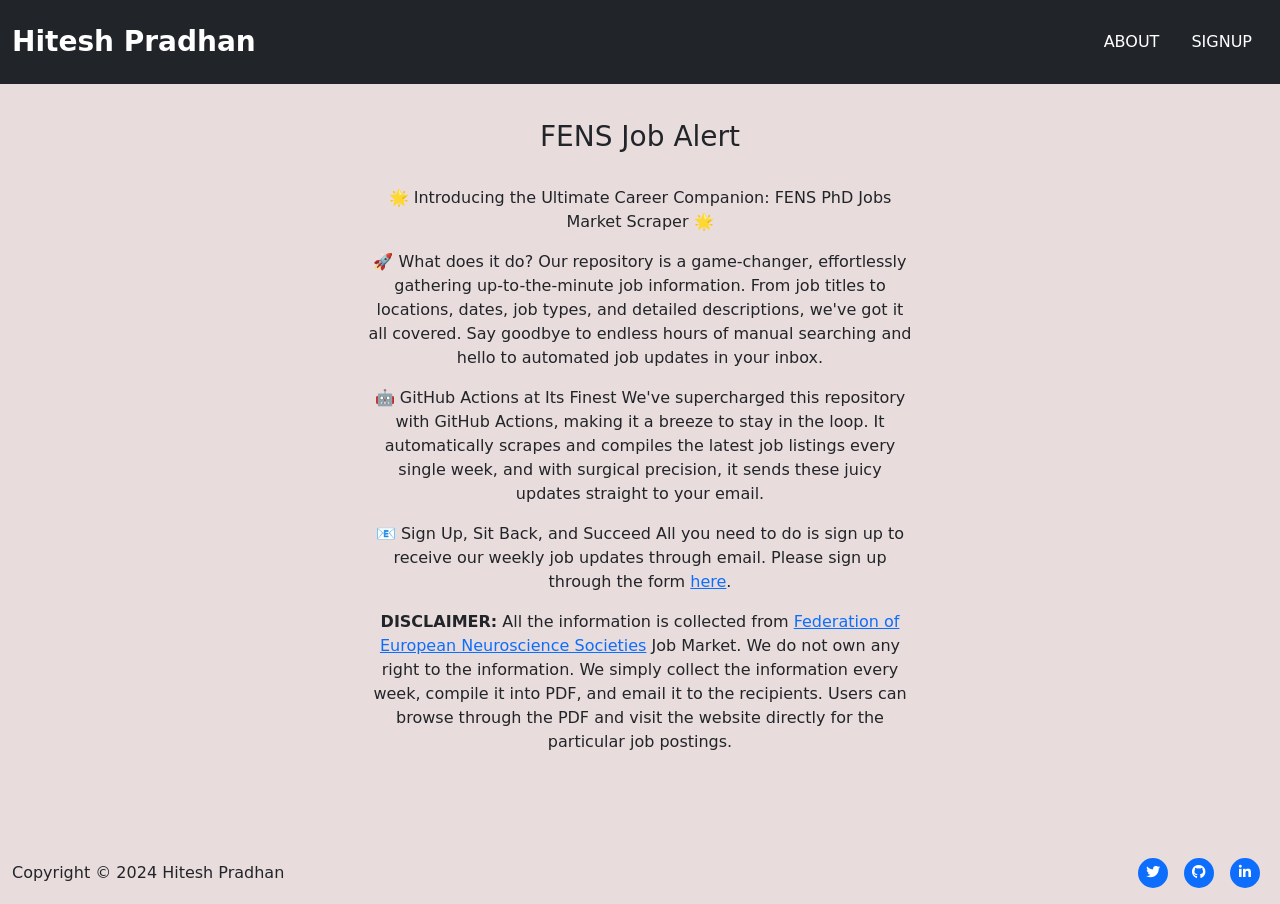
<file: index.html>
<!DOCTYPE html>
<!-- Website - www.codingnepalweb.com -->
<html lang="en">
  
<head>
<!-- Google tag (gtag.js) -->
<!-- <script async src="https://www.googletagmanager.com/gtag/js?id=G-7EM0YTGR7D"></script>
<script>
  window.dataLayer = window.dataLayer || [];
  function gtag(){dataLayer.push(arguments);}
  gtag('js', new Date());
  gtag('config', 'G-7EM0YTGR7D');
</script> -->

  <meta charset="UTF-8" />
  <meta name="viewport" content="width=device-width, initial-scale=1.0" />
  <title> FENS Jobs Alert </title>
  <link rel="icon" type="image/x-icon" href="/data/favicon.jpeg">
  <!-- Linking CSS File -->
  <link rel="stylesheet" href="style.css"/>
  <!-- Fontawesome link -->
  <link href="https://cdn.jsdelivr.net/npm/bootstrap@5.3.0-alpha1/dist/css/bootstrap.min.css" rel="stylesheet"
    integrity="sha384-GLhlTQ8iRABdZLl6O3oVMWSktQOp6b7In1Zl3/Jr59b6EGGoI1aFkw7cmDA6j6gD" crossorigin="anonymous">
  <!-- Bootstrap link -->
  <link rel="stylesheet" href="https://cdnjs.cloudflare.com/ajax/libs/font-awesome/6.3.0/css/all.min.css" />
</head>

<body>
  <!-- Header & Navbar -->
  <header class="bg-dark fixed-top">
    <nav class="container-xxl navbar navbar-expand-lg py-3 bg-dark navbar-dark">
      <div class="container-fluid">
        <a class="navbar-brand fw-bold fs-3">Hitesh Pradhan</a>
        <button class="navbar-toggler" type="button" data-bs-toggle="collapse" data-bs-target="#navbarSupportedContent"
          aria-controls="navbarSupportedContent" aria-expanded="false" aria-label="Toggle navigation">
          <span class="navbar-toggler-icon"></span>
        </button>
        <div class="collapse navbar-collapse" id="navbarSupportedContent">
          <ul class="navbar-nav ms-auto mb-2 mb-lg-0">
            <li class="nav-item mx-2">
              <a class="nav-link" href="index.html">ABOUT</a>
            </li>
            <li class="nav-item mx-2">
              <a class="nav-link" href="signup.html">SIGNUP</a>
            </li>
        </div>
      </div>
    </nav>
  </header>
  
<!-- Textbox Section -->
<section class="container py-5" id="textbox">
  <div class="row mt-4 py-4">
    <!-- <div class="col-12 d-flex flex-column text-center justify-content-center">
      <h2>Text Box Section</h2>
      <h5 class="text-secondary fw-normal py-2 fst-italic">A centered textbox with header, secondary title, and paragraph.</h5>
    </div> -->
    <div class="col-lg-6 offset-lg-3 mt-4">
      <div class="textbox">
        <h3 class="text-center">FENS Job Alert</h3>
        <h5 class="text-secondary text-center fw-normal py-2 fst-italic"></h5>
        <p class="text-center">
          🌟 Introducing the Ultimate Career Companion: FENS PhD Jobs Market Scraper 🌟
        </p>
      <p class="text-center">
        🚀 What does it do? Our repository is a game-changer, effortlessly gathering up-to-the-minute job information. From job
        titles to locations, dates, job types, and detailed descriptions, we've got it all covered. Say goodbye to endless hours
        of manual searching and hello to automated job updates in your inbox.
      </p>
      <p class="text-center">  
        🤖 GitHub Actions at Its Finest We've supercharged this repository with GitHub Actions, making it a breeze to stay in
        the loop. It automatically scrapes and compiles the latest job listings every single week, and with surgical precision,
        it sends these juicy updates straight to your email.
      </p>
      <p class="text-center"> 
        📧 Sign Up, Sit Back, and Succeed All you need to do is sign up to receive our weekly job updates through email.
        Please sign up through the form <a href="signup.html">here</a>.
      </p>
      <p class="text-center">
        <b>DISCLAIMER:</b> All the information is collected from <a href="https://www.fens.org/careers/job-market">Federation of European Neuroscience Societies</a>
        Job Market. We do not own any right to the information. We simply collect the information every week, compile it into PDF, and email it to the
        recipients. Users can browse through the PDF and visit the website directly for the particular job postings.</p>
      </div>
    </div>
  </div>
</section>

  <!-- Footer -->
  <footer>
    <div class="container-xxl flex-wrap pt-3 d-flex align-items-center justify-content-between">
      <p>Copyright © 2024 Hitesh Pradhan</p>
      <ul class="social-icons d-flex">
        <a href="https://twitter.com/pradhitesh"
          class="bg-primary mx-2 text-white d-flex align-items-center justify-content-center text-decoration-none rounded-circle"><small><i
              class="fa-brands fa-twitter"></i></small></a>
        <a href="https://github.com/pradhanhitesh"
          class="bg-primary mx-2 text-white d-flex align-items-center justify-content-center text-decoration-none rounded-circle"><small><i
              class="fa-brands fa-github "></i></small></a>
        <a href="https://www.linkedin.com/in/pradhanhitesh/"
          class="bg-primary mx-2 text-white d-flex align-items-center justify-content-center text-decoration-none rounded-circle"><small><i
              class="fa-brands fa-linkedin-in"></i></small></a>
      </ul>
    </div>
  </footer>

  <!-- Bootstrap script link -->
  <script src="https://cdn.jsdelivr.net/npm/bootstrap@5.3.0-alpha1/dist/js/bootstrap.bundle.min.js"
    integrity="sha384-w76AqPfDkMBDXo30jS1Sgez6pr3x5MlQ1ZAGC+nuZB+EYdgRZgiwxhTBTkF7CXvN"
    crossorigin="anonymous"></script>
</body>

</html>
</file>
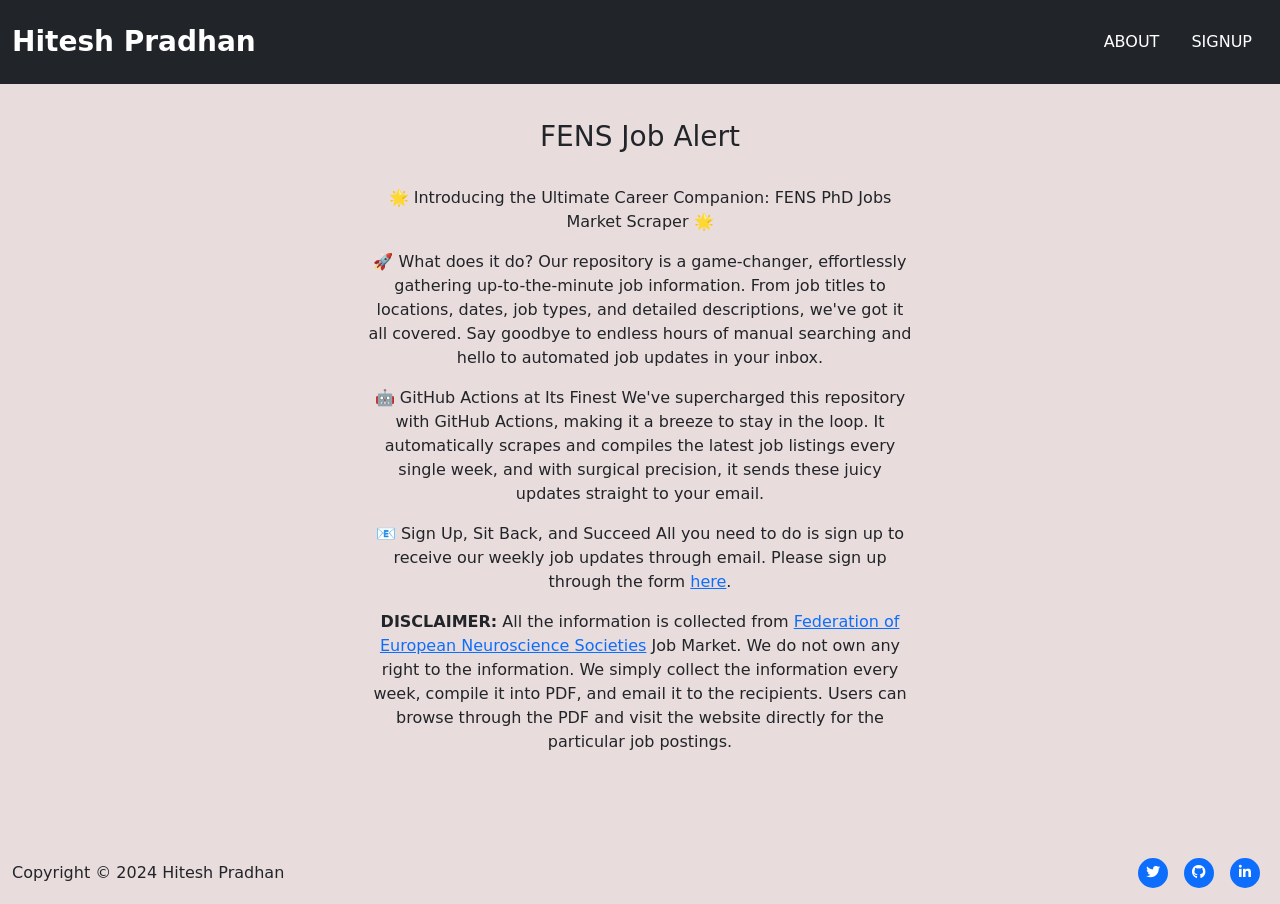
<file: github-page/index.html>
<!DOCTYPE html>
<!-- Website - www.codingnepalweb.com -->
<html lang="en">
  
<head>
<!-- Google tag (gtag.js) -->
<!-- <script async src="https://www.googletagmanager.com/gtag/js?id=G-7EM0YTGR7D"></script>
<script>
  window.dataLayer = window.dataLayer || [];
  function gtag(){dataLayer.push(arguments);}
  gtag('js', new Date());
  gtag('config', 'G-7EM0YTGR7D');
</script> -->

  <meta charset="UTF-8" />
  <meta name="viewport" content="width=device-width, initial-scale=1.0" />
  <title> Hitesh Pradhan </title>
  <link rel="icon" type="image/x-icon" href="/images/favicon.jpeg">
  <!-- Linking CSS File -->
  <link rel="stylesheet" href="style.css"/>
  <!-- Fontawesome link -->
  <link href="https://cdn.jsdelivr.net/npm/bootstrap@5.3.0-alpha1/dist/css/bootstrap.min.css" rel="stylesheet"
    integrity="sha384-GLhlTQ8iRABdZLl6O3oVMWSktQOp6b7In1Zl3/Jr59b6EGGoI1aFkw7cmDA6j6gD" crossorigin="anonymous">
  <!-- Bootstrap link -->
  <link rel="stylesheet" href="https://cdnjs.cloudflare.com/ajax/libs/font-awesome/6.3.0/css/all.min.css" />
</head>

<body>
  <!-- Header & Navbar -->
  <header class="bg-dark fixed-top">
    <nav class="container-xxl navbar navbar-expand-lg py-3 bg-dark navbar-dark">
      <div class="container-fluid">
        <a class="navbar-brand fw-bold fs-3">Hitesh Pradhan</a>
        <button class="navbar-toggler" type="button" data-bs-toggle="collapse" data-bs-target="#navbarSupportedContent"
          aria-controls="navbarSupportedContent" aria-expanded="false" aria-label="Toggle navigation">
          <span class="navbar-toggler-icon"></span>
        </button>
        <div class="collapse navbar-collapse" id="navbarSupportedContent">
          <ul class="navbar-nav ms-auto mb-2 mb-lg-0">
            <li class="nav-item mx-2">
              <a class="nav-link" href="about.html">ABOUT</a>
            </li>
            <li class="nav-item mx-2">
              <a class="nav-link" href="signup.html">SIGNUP</a>
            </li>
        </div>
      </div>
    </nav>
  </header>
  
<!-- Textbox Section -->
<section class="container py-5" id="textbox">
  <div class="row mt-4 py-4">
    <!-- <div class="col-12 d-flex flex-column text-center justify-content-center">
      <h2>Text Box Section</h2>
      <h5 class="text-secondary fw-normal py-2 fst-italic">A centered textbox with header, secondary title, and paragraph.</h5>
    </div> -->
    <div class="col-lg-6 offset-lg-3 mt-4">
      <div class="textbox">
        <h3 class="text-center">FENS Job Alert</h3>
        <h5 class="text-secondary text-center fw-normal py-2 fst-italic"></h5>
        <p class="text-center">
          🌟 Introducing the Ultimate Career Companion: FENS PhD Jobs Market Scraper 🌟
        </p>
      <p class="text-center">
        🚀 What does it do? Our repository is a game-changer, effortlessly gathering up-to-the-minute job information. From job
        titles to locations, dates, job types, and detailed descriptions, we've got it all covered. Say goodbye to endless hours
        of manual searching and hello to automated job updates in your inbox.
      </p>
      <p class="text-center">  
        🤖 GitHub Actions at Its Finest We've supercharged this repository with GitHub Actions, making it a breeze to stay in
        the loop. It automatically scrapes and compiles the latest job listings every single week, and with surgical precision,
        it sends these juicy updates straight to your email.
      </p>
      <p class="text-center"> 
        📧 Sign Up, Sit Back, and Succeed All you need to do is sign up to receive our weekly job updates through email.
        Please sign up through the form <a href="signup.html">here</a>.
      </p>
      <p class="text-center">
        <b>DISCLAIMER:</b> All the information is collected from <a href="https://www.fens.org/careers/job-market">Federation of European Neuroscience Societies</a>
        Job Market. We do not own any right to the information. We simply collect the information every week, compile it into PDF, and email it to the
        recipients. Users can browse through the PDF and visit the website directly for the particular job postings.</p>
      </div>
    </div>
  </div>
</section>

  <!-- Footer -->
  <footer>
    <div class="container-xxl flex-wrap pt-3 d-flex align-items-center justify-content-between">
      <p>Copyright © 2024 Hitesh Pradhan</p>
      <ul class="social-icons d-flex">
        <a href="https://twitter.com/pradhitesh"
          class="bg-primary mx-2 text-white d-flex align-items-center justify-content-center text-decoration-none rounded-circle"><small><i
              class="fa-brands fa-twitter"></i></small></a>
        <a href="https://github.com/pradhanhitesh"
          class="bg-primary mx-2 text-white d-flex align-items-center justify-content-center text-decoration-none rounded-circle"><small><i
              class="fa-brands fa-github "></i></small></a>
        <a href="https://www.linkedin.com/in/pradhanhitesh/"
          class="bg-primary mx-2 text-white d-flex align-items-center justify-content-center text-decoration-none rounded-circle"><small><i
              class="fa-brands fa-linkedin-in"></i></small></a>
      </ul>
    </div>
  </footer>

  <!-- Bootstrap script link -->
  <script src="https://cdn.jsdelivr.net/npm/bootstrap@5.3.0-alpha1/dist/js/bootstrap.bundle.min.js"
    integrity="sha384-w76AqPfDkMBDXo30jS1Sgez6pr3x5MlQ1ZAGC+nuZB+EYdgRZgiwxhTBTkF7CXvN"
    crossorigin="anonymous"></script>
</body>

</html>
</file>
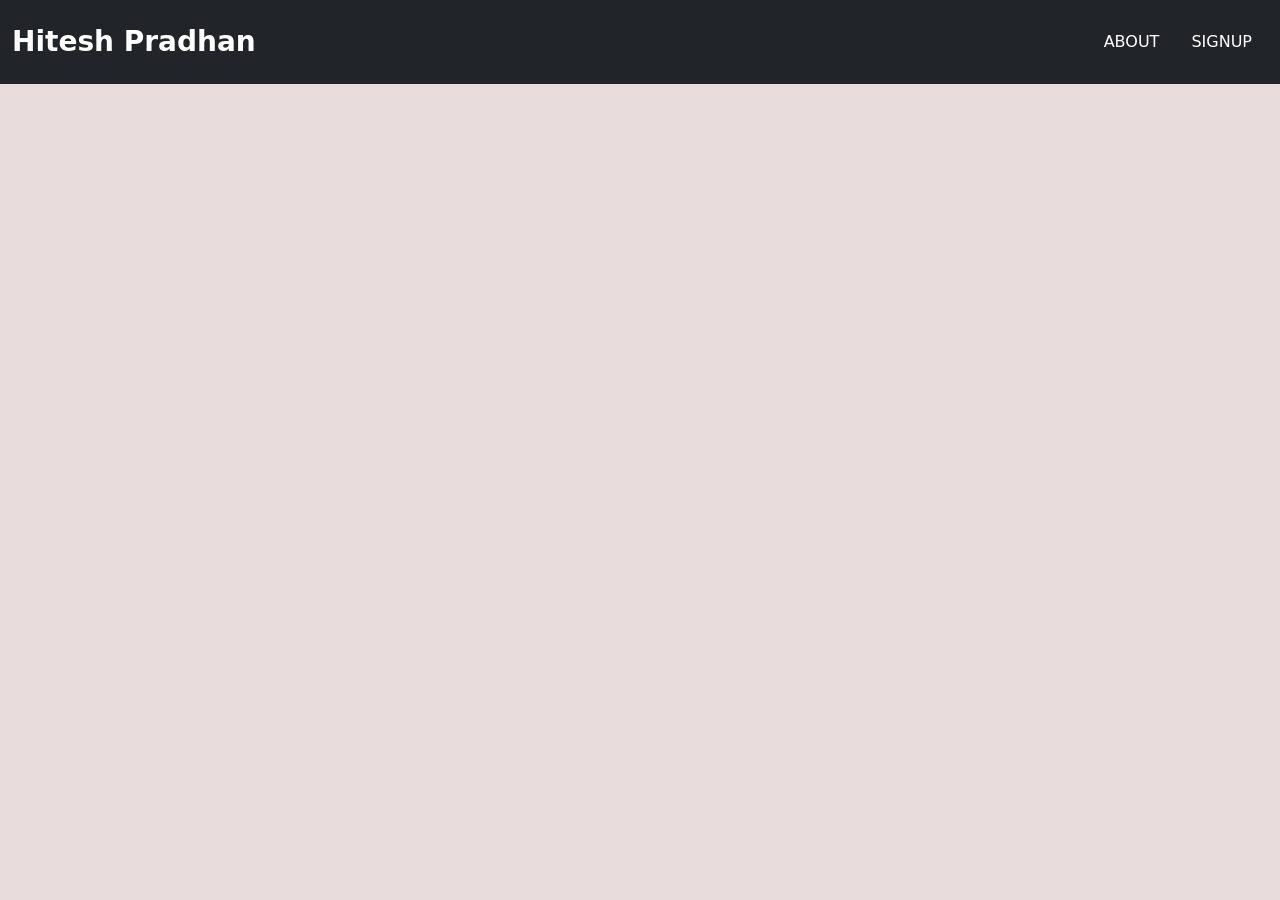
<file: signup.html>
<!DOCTYPE html>
<!-- Website - www.codingnepalweb.com -->
<html lang="en">
  
<head>
<!-- Google tag (gtag.js) -->
<!-- <script async src="https://www.googletagmanager.com/gtag/js?id=G-7EM0YTGR7D"></script>
<script>
  window.dataLayer = window.dataLayer || [];
  function gtag(){dataLayer.push(arguments);}
  gtag('js', new Date());
  gtag('config', 'G-7EM0YTGR7D');
</script> -->

  <meta charset="UTF-8" />
  <meta name="viewport" content="width=device-width, initial-scale=1.0" />
  <title> FENS Jobs Alert </title>
  <link rel="icon" type="image/x-icon" href="/data/favicon.jpeg">
  <!-- Linking CSS File -->
  <link rel="stylesheet" href="style.css" />
  <!-- Fontawesome link -->
  <link href="https://cdn.jsdelivr.net/npm/bootstrap@5.3.0-alpha1/dist/css/bootstrap.min.css" rel="stylesheet"
    integrity="sha384-GLhlTQ8iRABdZLl6O3oVMWSktQOp6b7In1Zl3/Jr59b6EGGoI1aFkw7cmDA6j6gD" crossorigin="anonymous">
  <!-- Bootstrap link -->
  <link rel="stylesheet" href="https://cdnjs.cloudflare.com/ajax/libs/font-awesome/6.3.0/css/all.min.css" />
</head>

<body>
  <!-- Header & Navbar -->
  <header class="bg-dark fixed-top">
    <nav class="container-xxl navbar navbar-expand-lg py-3 bg-dark navbar-dark">
      <div class="container-fluid">
        <a class="navbar-brand fw-bold fs-3">Hitesh Pradhan</a>
        <button class="navbar-toggler" type="button" data-bs-toggle="collapse" data-bs-target="#navbarSupportedContent"
          aria-controls="navbarSupportedContent" aria-expanded="false" aria-label="Toggle navigation">
          <span class="navbar-toggler-icon"></span>
        </button>
        <div class="collapse navbar-collapse" id="navbarSupportedContent">
          <ul class="navbar-nav ms-auto mb-2 mb-lg-0">
            <li class="nav-item mx-2">
              <a class="nav-link" href="index.html">ABOUT</a>
            </li>
            <li class="nav-item mx-2">
              <a class="nav-link" href="signup.html">SIGNUP</a>
            </li>
        </div>
      </div>
    </nav>
  </header>
  
<!-- Portfolio Section -->
<section class="container py-5" id="portfolio">
  <div class="row mt-4 py-4">
    <iframe src="https://docs.google.com/forms/d/e/1FAIpQLScFFSKFD_xcl50PrV-KFjiCtjzC_SHpuaHDBnl-ijghz2EbFg/viewform?embedded=true" width="640" height="650" frameborder="0" marginheight="0" marginwidth="0">Loading…</iframe>
    </div>
  </div>
</section>


  <!-- Footer
  <footer>
    <div class="container-xxl flex-wrap pt-3 d-flex align-items-center justify-content-between">
      <p>Copyright © 2024 Hitesh Pradhan</p>
      <!-- <ul class="social-icons d-flex">
        <a href="https://twitter.com/pradhitesh"
          class="bg-primary mx-2 text-white d-flex align-items-center justify-content-center text-decoration-none rounded-circle"><small><i
              class="fa-brands fa-twitter"></i></small></a>
        <a href="https://github.com/pradhanhitesh"
          class="bg-primary mx-2 text-white d-flex align-items-center justify-content-center text-decoration-none rounded-circle"><small><i
              class="fa-brands fa-github "></i></small></a>
        <a href="https://www.linkedin.com/in/pradhanhitesh/"
          class="bg-primary mx-2 text-white d-flex align-items-center justify-content-center text-decoration-none rounded-circle"><small><i
              class="fa-brands fa-linkedin-in"></i></small></a>
      </ul> -->
    <!-- </div>
  </footer> -->

  <!-- Bootstrap script link -->
  <script src="https://cdn.jsdelivr.net/npm/bootstrap@5.3.0-alpha1/dist/js/bootstrap.bundle.min.js"
    integrity="sha384-w76AqPfDkMBDXo30jS1Sgez6pr3x5MlQ1ZAGC+nuZB+EYdgRZgiwxhTBTkF7CXvN"
    crossorigin="anonymous"></script>
</body>

</html>
</file>
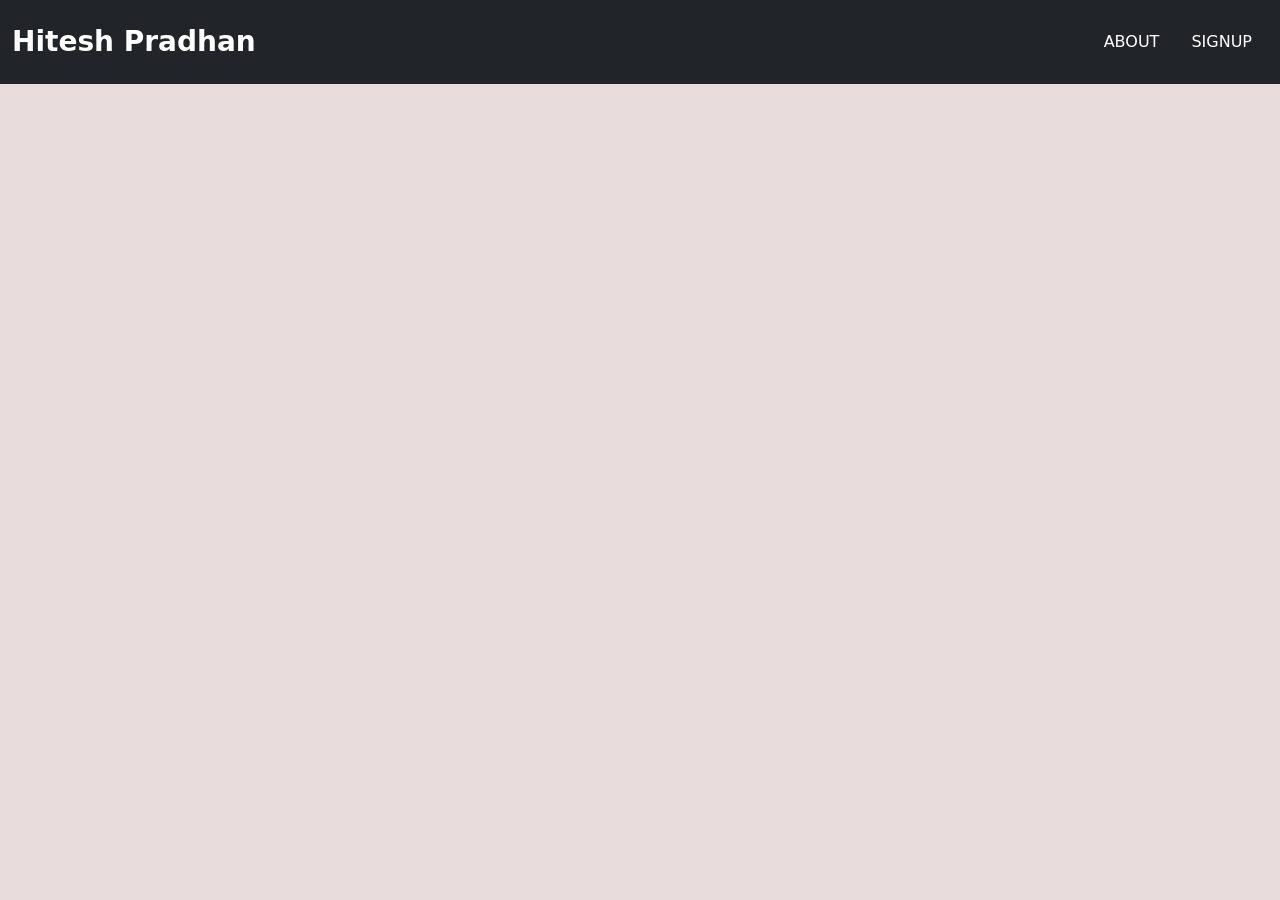
<file: github-page/signup.html>
<!DOCTYPE html>
<!-- Website - www.codingnepalweb.com -->
<html lang="en">
  
<head>
<!-- Google tag (gtag.js) -->
<!-- <script async src="https://www.googletagmanager.com/gtag/js?id=G-7EM0YTGR7D"></script>
<script>
  window.dataLayer = window.dataLayer || [];
  function gtag(){dataLayer.push(arguments);}
  gtag('js', new Date());
  gtag('config', 'G-7EM0YTGR7D');
</script> -->

  <meta charset="UTF-8" />
  <meta name="viewport" content="width=device-width, initial-scale=1.0" />
  <title> Hitesh Pradhan </title>
  <link rel="icon" type="image/x-icon" href="/images/favicon.jpeg">
  <!-- Linking CSS File -->
  <link rel="stylesheet" href="style.css" />
  <!-- Fontawesome link -->
  <link href="https://cdn.jsdelivr.net/npm/bootstrap@5.3.0-alpha1/dist/css/bootstrap.min.css" rel="stylesheet"
    integrity="sha384-GLhlTQ8iRABdZLl6O3oVMWSktQOp6b7In1Zl3/Jr59b6EGGoI1aFkw7cmDA6j6gD" crossorigin="anonymous">
  <!-- Bootstrap link -->
  <link rel="stylesheet" href="https://cdnjs.cloudflare.com/ajax/libs/font-awesome/6.3.0/css/all.min.css" />
</head>

<body>
  <!-- Header & Navbar -->
  <header class="bg-dark fixed-top">
    <nav class="container-xxl navbar navbar-expand-lg py-3 bg-dark navbar-dark">
      <div class="container-fluid">
        <a class="navbar-brand fw-bold fs-3">Hitesh Pradhan</a>
        <button class="navbar-toggler" type="button" data-bs-toggle="collapse" data-bs-target="#navbarSupportedContent"
          aria-controls="navbarSupportedContent" aria-expanded="false" aria-label="Toggle navigation">
          <span class="navbar-toggler-icon"></span>
        </button>
        <div class="collapse navbar-collapse" id="navbarSupportedContent">
          <ul class="navbar-nav ms-auto mb-2 mb-lg-0">
            <li class="nav-item mx-2">
              <a class="nav-link" href="about.html">ABOUT</a>
            </li>
            <li class="nav-item mx-2">
              <a class="nav-link" href="signup.html">SIGNUP</a>
            </li>
        </div>
      </div>
    </nav>
  </header>
  
<!-- Portfolio Section -->
<section class="container py-5" id="portfolio">
  <div class="row mt-4 py-4">
    <iframe src="https://docs.google.com/forms/d/e/1FAIpQLScFFSKFD_xcl50PrV-KFjiCtjzC_SHpuaHDBnl-ijghz2EbFg/viewform?embedded=true" width="640" height="650" frameborder="0" marginheight="0" marginwidth="0">Loading…</iframe>
    </div>
  </div>
</section>


  <!-- Footer
  <footer>
    <div class="container-xxl flex-wrap pt-3 d-flex align-items-center justify-content-between">
      <p>Copyright © 2024 Hitesh Pradhan</p>
      <!-- <ul class="social-icons d-flex">
        <a href="https://twitter.com/pradhitesh"
          class="bg-primary mx-2 text-white d-flex align-items-center justify-content-center text-decoration-none rounded-circle"><small><i
              class="fa-brands fa-twitter"></i></small></a>
        <a href="https://github.com/pradhanhitesh"
          class="bg-primary mx-2 text-white d-flex align-items-center justify-content-center text-decoration-none rounded-circle"><small><i
              class="fa-brands fa-github "></i></small></a>
        <a href="https://www.linkedin.com/in/pradhanhitesh/"
          class="bg-primary mx-2 text-white d-flex align-items-center justify-content-center text-decoration-none rounded-circle"><small><i
              class="fa-brands fa-linkedin-in"></i></small></a>
      </ul> -->
    <!-- </div>
  </footer> -->

  <!-- Bootstrap script link -->
  <script src="https://cdn.jsdelivr.net/npm/bootstrap@5.3.0-alpha1/dist/js/bootstrap.bundle.min.js"
    integrity="sha384-w76AqPfDkMBDXo30jS1Sgez6pr3x5MlQ1ZAGC+nuZB+EYdgRZgiwxhTBTkF7CXvN"
    crossorigin="anonymous"></script>
</body>

</html>
</file>
<file: style.css>
/* Color variables */
:root {
  --white-color: #fff;
  --bg-color: #e8dcdc;
  --gray-color: #ccc;
}

/* Changing background color */
body {
  background: var(--bg-color) !important;
}

/* Changing link color */
.nav-item .nav-link {
  color: var(--white-color);
}

/* Hero section background image */
.hero {
  height: 100vh;
  background-image: url("../images/brain-bg.jpg");
  background-repeat: no-repeat;
  background-size: cover;
  background-attachment: fixed;
}

#skills i {
  height: 100px;
  width: 100px;
}

#portfolio img {
  height: 300px;
  object-fit: cover;
}

#about .img,
#about img,
.hire-text h2 {
  position: relative;
}

/* Timeline background line */
#about .img::before {
  content: "";
  left: 50%;
  width: 4px;
  position: absolute;
  height: calc(100% + 140px);
  background: var(--gray-color);
}

#about img,
#about .hire-text h2 {
  width: 140px;
}

#about .hire-text h2 {
  height: 140px;
}

.social-icons a {
  width: 40px;
  height: 40px;
}

footer .social-icons a {
  width: 30px;
  height: 30px;
}

#cv img {
  width: 230px;
}

/* Contact section background image */
#contact {
  background-size: cover;
  background-attachment: fixed;
  background-position: center;
  background-image: url("../images/contact-bg.jpeg");
}

@media screen and (max-width: 990px) {
  #skills .card {
    width: calc(100% / 2 - 10px) !important;
  }
}

@media screen and (max-width: 668px) {
  #skills .card,
  #portfolio .card-wrapper {
    width: 100% !important;
  }
}

html {
  overflow: scroll;
  overflow-x: hidden;
}
::-webkit-scrollbar {
  width: 0;  /* Remove scrollbar space */
  background: transparent;  /* Optional: just make scrollbar invisible */
  co
}

/* Add this CSS */
.card-wrapper:hover .card {
  transform: translateY(-5px);
  box-shadow: 0 4px 8px rgba(0, 0, 0, 0.1);
}

.card-wrapper .card {
  transition: transform 0.3s ease, box-shadow 0.3s ease;
}
</file>
<file: github-page/style.css>
/* Color variables */
:root {
  --white-color: #fff;
  --bg-color: #e8dcdc;
  --gray-color: #ccc;
}

/* Changing background color */
body {
  background: var(--bg-color) !important;
}

/* Changing link color */
.nav-item .nav-link {
  color: var(--white-color);
}

/* Hero section background image */
.hero {
  height: 100vh;
  background-image: url("../images/brain-bg.jpg");
  background-repeat: no-repeat;
  background-size: cover;
  background-attachment: fixed;
}

#skills i {
  height: 100px;
  width: 100px;
}

#portfolio img {
  height: 300px;
  object-fit: cover;
}

#about .img,
#about img,
.hire-text h2 {
  position: relative;
}

/* Timeline background line */
#about .img::before {
  content: "";
  left: 50%;
  width: 4px;
  position: absolute;
  height: calc(100% + 140px);
  background: var(--gray-color);
}

#about img,
#about .hire-text h2 {
  width: 140px;
}

#about .hire-text h2 {
  height: 140px;
}

.social-icons a {
  width: 40px;
  height: 40px;
}

footer .social-icons a {
  width: 30px;
  height: 30px;
}

#cv img {
  width: 230px;
}

/* Contact section background image */
#contact {
  background-size: cover;
  background-attachment: fixed;
  background-position: center;
  background-image: url("../images/contact-bg.jpeg");
}

@media screen and (max-width: 990px) {
  #skills .card {
    width: calc(100% / 2 - 10px) !important;
  }
}

@media screen and (max-width: 668px) {
  #skills .card,
  #portfolio .card-wrapper {
    width: 100% !important;
  }
}

html {
  overflow: scroll;
  overflow-x: hidden;
}
::-webkit-scrollbar {
  width: 0;  /* Remove scrollbar space */
  background: transparent;  /* Optional: just make scrollbar invisible */
  co
}

/* Add this CSS */
.card-wrapper:hover .card {
  transform: translateY(-5px);
  box-shadow: 0 4px 8px rgba(0, 0, 0, 0.1);
}

.card-wrapper .card {
  transition: transform 0.3s ease, box-shadow 0.3s ease;
}
</file>
